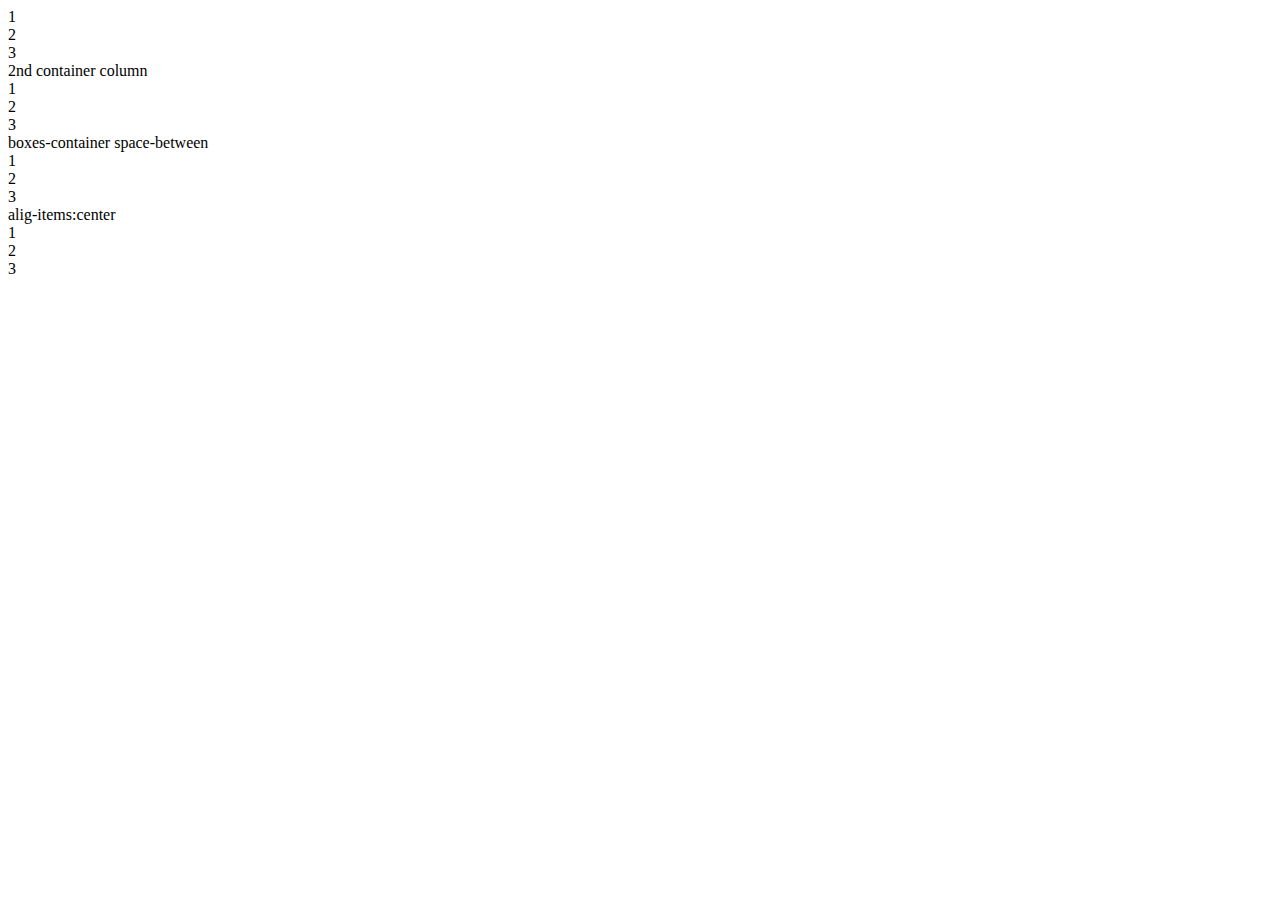
<file: index.html>
<!DOCTYPE html>
<html>
  <head> </head>
  <body>
   <div class="boxes-container">
      <div class="box box1">1</div>
      <div class="box box2">2</div>
      <div class="box box3">3</div>
    </div>
    2nd container column
        <div class="boxes-container2">
      <div class="box box1">1</div>
      <div class="box box2">2</div>
      <div class="box box3">3</div>
    </div> 
    boxes-container space-between
       <div class="boxes-container-3">
      <div class="box box1">1</div>
      <div class="box box2">2</div>
      <div class="box box3">3</div>
    </div>
    alig-items:center
        <div class="boxes-container-4">
      <div class="box box1">1</div>
      <div class="box box2">2</div>
      <div class="box box3">3</div>
    </div>
  </body>
</html>
</file>
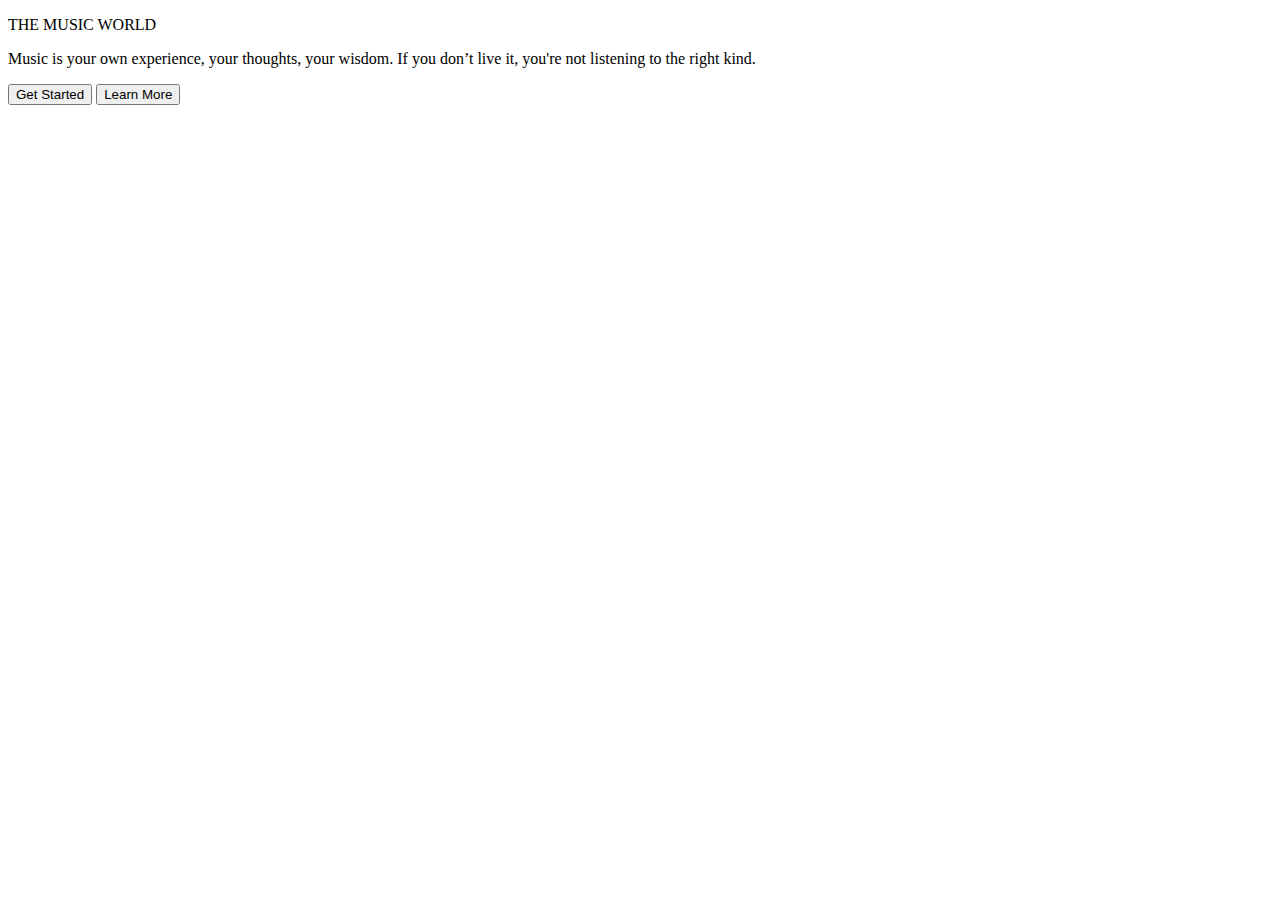
<file: Music Section Example.html>
<!DOCTYPE html>
<html>
  <head>
    <meta name="viewport" content="width=device-width, initial-scale=1.0" />
  </head>

  <body>
    <div class="bg-container">
      <p class="heading">THE MUSIC WORLD</p>
      <p class="description">
        Music is your own experience, your thoughts, your wisdom. If you don’t
        live it, you're not listening to the right kind.
      </p>
      <div class="buttons-container">
        <button class="button">Get Started</button>
        <button class="outline-button">Learn More</button>
      </div>
    </div>
  </body>
</html>
</file>
